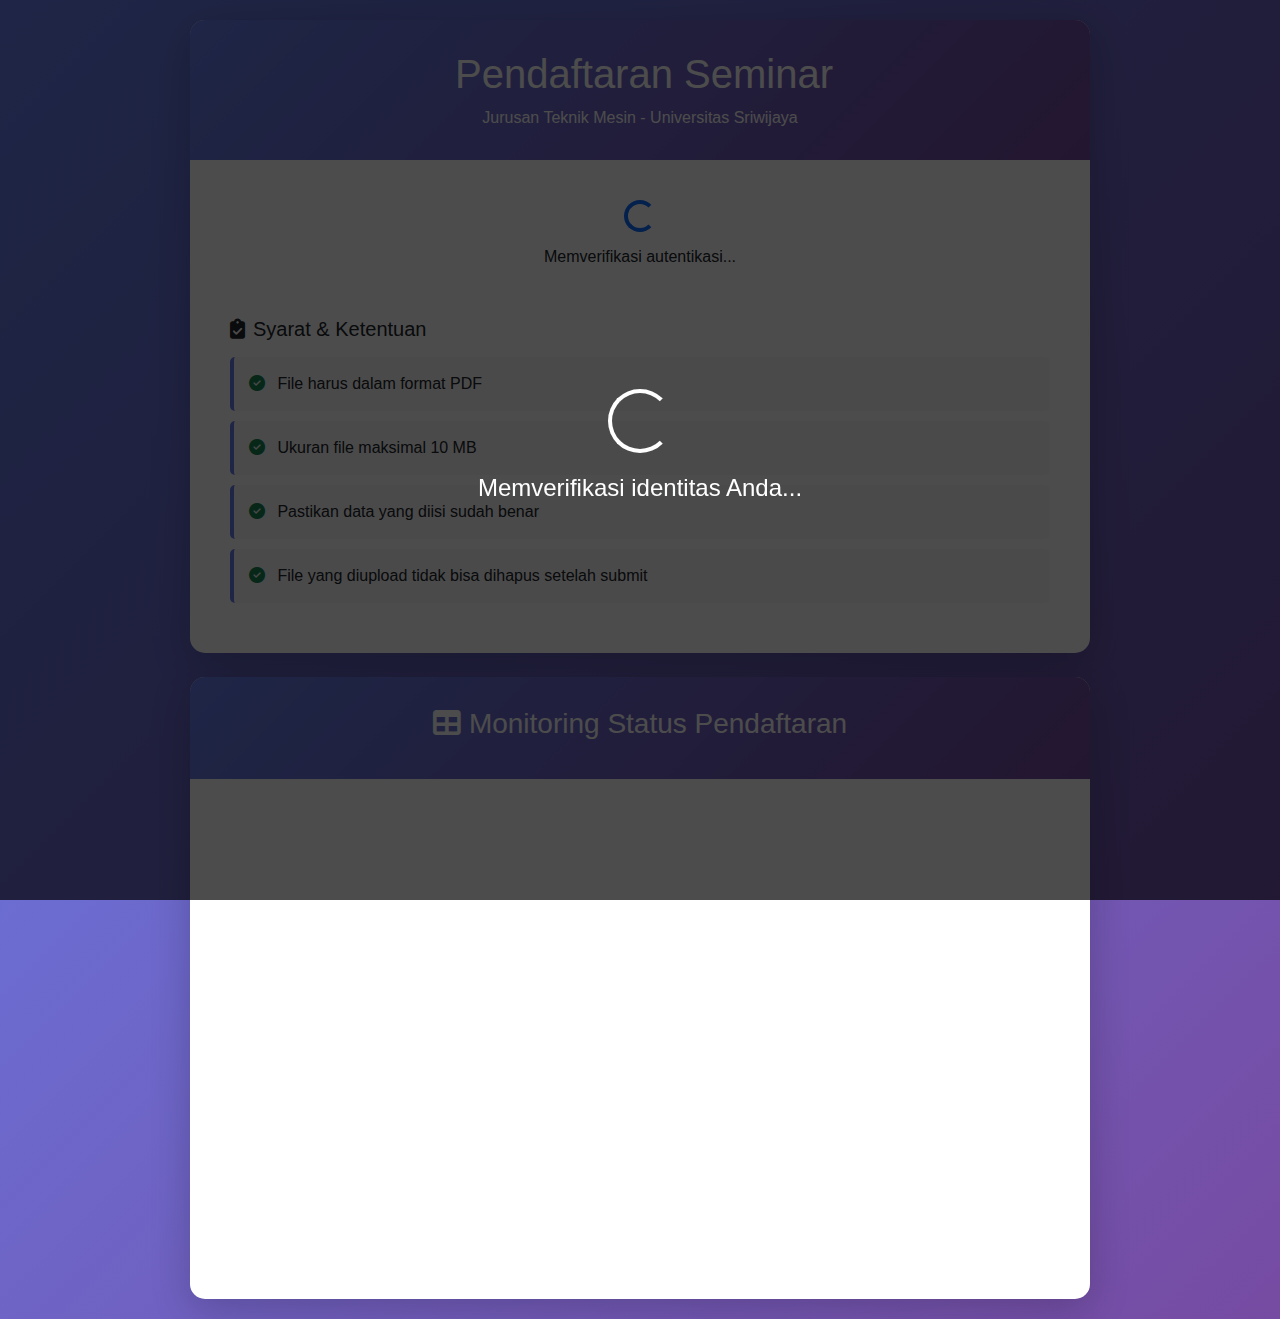
<file: seminar.html>
<!DOCTYPE html>
<html lang="en">
<head>
    <meta charset="utf-8">
    <meta name="viewport" content="width=device-width, initial-scale=1.0">
    <title>Pendaftaran Seminar - Teknik Mesin Unsri</title>
    
    <!-- Bootstrap CSS -->
    
    <link href="https://cdn.jsdelivr.net/npm/bootstrap@5.3.0/dist/css/bootstrap.min.css" rel="stylesheet">
    <link href="https://cdnjs.cloudflare.com/ajax/libs/font-awesome/6.5.1/css/all.min.css" rel="stylesheet">
    
    <style>
        body {
            background: linear-gradient(135deg, #667eea 0%, #764ba2 100%);
            min-height: 100vh;
            padding: 20px;
            font-family: 'Segoe UI', Tahoma, Geneva, Verdana, sans-serif;
        }
        .form-container {
            max-width: 900px;
            margin: 0 auto;
            background: white;
            border-radius: 15px;
            box-shadow: 0 10px 40px rgba(0,0,0,0.2);
            overflow: hidden;
        }
        .form-header {
            background: linear-gradient(135deg, #667eea 0%, #764ba2 100%);
            color: white;
            padding: 30px;
            text-align: center;
        }
        .form-body {
            padding: 40px;
        }
        .auth-badge {
            display: inline-block;
            background: #28a745;
            color: white;
            padding: 10px 20px;
            border-radius: 25px;
            margin-bottom: 20px;
        }
        .btn-submit {
            background: linear-gradient(135deg, #667eea 0%, #764ba2 100%);
            border: none;
            padding: 15px;
            font-size: 18px;
            font-weight: bold;
            color: white;
        }
        .btn-submit:hover {
            transform: translateY(-2px);
            box-shadow: 0 5px 15px rgba(102, 126, 234, 0.4);
            color: white;
        }
        .requirement-item {
            padding: 15px;
            background: #f8f9fa;
            border-left: 4px solid #667eea;
            margin-bottom: 10px;
            border-radius: 5px;
        }
        .loading-overlay {
            display: none;
            position: fixed;
            top: 0;
            left: 0;
            width: 100%;
            height: 100%;
            background: rgba(0,0,0,0.7);
            z-index: 9999;
            justify-content: center;
            align-items: center;
        }
        .loading-spinner {
            text-align: center;
            color: white;
        }
        .file-upload-area {
            border: 2px dashed #667eea;
            border-radius: 10px;
            padding: 30px;
            text-align: center;
            background: #f8f9fa;
            cursor: pointer;
            transition: all 0.3s;
        }
        .file-upload-area:hover {
            background: #e9ecef;
            border-color: #764ba2;
        }
        .file-upload-area.dragover {
            background: #e9ecef;
            border-color: #764ba2;
        }
        .file-info {
            display: none;
            background: #d4edda;
            border: 1px solid #c3e6cb;
            border-radius: 5px;
            padding: 15px;
            margin-top: 15px;
        }
        .file-info.show {
            display: block;
        }
    </style>
</head>
<body>
    <!-- Loading Overlay -->
    <div class="loading-overlay" id="loadingOverlay">
        <div class="loading-spinner">
            <div class="spinner-border" style="width: 4rem; height: 4rem;" role="status"></div>
            <h4 class="mt-3" id="loadingText">Memverifikasi identitas Anda...</h4>
        </div>
    </div>

    <div class="form-container">
        <div class="form-header">
            <h1><i class="fas fa-presentation me-2"></i>Pendaftaran Seminar</h1>
            <p class="mb-0">Jurusan Teknik Mesin - Universitas Sriwijaya</p>
        </div>
        
        <div class="form-body">
            <!-- Auth Status -->
            <div id="authStatus" class="text-center mb-4">
                <div class="spinner-border text-primary" role="status">
                    <span class="visually-hidden">Loading...</span>
                </div>
                <p class="mt-2">Memverifikasi autentikasi...</p>
            </div>

            <!-- Alert Container -->
            <div id="alertContainer"></div>

            <!-- Main Form -->
            <form id="seminarForm" style="display:none;">
                <div class="row g-3">
                    <div class="col-md-6">
                        <label for="nama" class="form-label">Nama Lengkap <span class="text-danger">*</span></label>
                        <input type="text" class="form-control" id="nama" name="nama" required>
                    </div>
                    <div class="col-md-6">
                        <label for="nim" class="form-label">NIM <span class="text-danger">*</span></label>
                        <input type="text" class="form-control" id="nim" name="nim" required>
                    </div>
                    <div class="col-12">
                        <label for="judul" class="form-label">Judul Seminar <span class="text-danger">*</span></label>
                        <textarea class="form-control" id="judul" name="judul" rows="3" placeholder="Masukkan judul lengkap seminar Anda" required></textarea>
                    </div>
                    <div class="col-12">
                        <label for="pembimbing" class="form-label">Dosen Pembimbing <span class="text-danger">*</span></label>
                        <input type="text" class="form-control" id="pembimbing" name="pembimbing" placeholder="Nama Dosen Pembimbing" required>
                    </div>

                    <!-- File Upload Area -->
                    <div class="col-12">
                        <label class="form-label">Upload File PDF <span class="text-danger">*</span></label>
                        <div class="file-upload-area" id="fileUploadArea">
                            <i class="fas fa-cloud-upload-alt fa-3x text-primary mb-3"></i>
                            <h5>Klik atau Drag & Drop File PDF</h5>
                            <p class="text-muted mb-0">Ukuran maksimal: 10MB</p>
                            <input type="file" id="fileInput" accept="application/pdf" style="display: none;" required>
                        </div>
                        <div class="file-info" id="fileInfo">
                            <div class="d-flex align-items-center justify-content-between">
                                <div>
                                    <i class="fas fa-file-pdf text-danger me-2"></i>
                                    <strong id="fileName">-</strong>
                                    <span class="text-muted ms-2" id="fileSize">-</span>
                                </div>
                                <button type="button" class="btn btn-sm btn-outline-danger" id="removeFile">
                                    <i class="fas fa-times"></i> Hapus
                                </button>
                            </div>
                        </div>
                    </div>

                    <div class="col-12">
                        <label for="email" class="form-label">Email Institusi <span class="text-danger">*</span></label>
                        <input type="email" class="form-control" id="email" name="email" readonly style="background-color: #e9ecef;">
                        <small class="text-muted">Email ini otomatis terisi dari akun Google yang Anda gunakan</small>
                    </div>
                    <div class="col-12">
                        <button type="submit" class="btn btn-primary btn-submit w-100" id="btnSubmit">
                            <i class="fas fa-paper-plane me-2"></i>Kirim Pendaftaran
                        </button>
                    </div>
                </div>
            </form>

            <!-- Requirements -->
            <div class="mt-5">
                <h5 class="mb-3"><i class="fas fa-clipboard-check me-2"></i>Syarat & Ketentuan</h5>
                <div class="requirement-item">
                    <i class="fas fa-check-circle text-success me-2"></i>
                    File harus dalam format PDF
                </div>
                <div class="requirement-item">
                    <i class="fas fa-check-circle text-success me-2"></i>
                    Ukuran file maksimal 10 MB
                </div>
                <div class="requirement-item">
                    <i class="fas fa-check-circle text-success me-2"></i>
                    Pastikan data yang diisi sudah benar
                </div>
                <div class="requirement-item">
                    <i class="fas fa-check-circle text-success me-2"></i>
                    File yang diupload tidak bisa dihapus setelah submit
                </div>
            </div>
        </div>
    </div>

    <!-- Monitoring Table -->
    <div class="form-container mt-4">
        <div class="form-header">
            <h3><i class="fas fa-table me-2"></i>Monitoring Status Pendaftaran</h3>
        </div>
        <div class="p-3">
            <div class="ratio ratio-16x9" style="max-height: 600px;">
                <iframe 
                    src="https://docs.google.com/spreadsheets/d/12vp90tJRTecge-7G0H06bL4RGJqtGwpNdgTBNd3STdw/preview?widget=true&headers=false"
                    frameborder="0">
                </iframe>
            </div>
        </div>
    </div>

    <script>
        let userEmail = null;
        let selectedFile = null;

        // Check authentication on page load
        window.addEventListener('load', function() {
            document.getElementById('loadingOverlay').style.display = 'flex';
            
            google.script.run
                .withSuccessHandler(onAuthSuccess)
                .withFailureHandler(onAuthFailure)
                .getUserEmail();
        });

        function onAuthSuccess(response) {
            document.getElementById('loadingOverlay').style.display = 'none';
            
            if (response.success) {
                userEmail = response.email;
                
                // Show success badge
                document.getElementById('authStatus').innerHTML = `
                    <div class="auth-badge">
                        <i class="fas fa-check-circle me-2"></i>
                        Autentikasi Berhasil: <strong>${response.email}</strong>
                    </div>
                `;
                
                // Fill email field
                document.getElementById('email').value = response.email;
                
                // Show form
                document.getElementById('seminarForm').style.display = 'block';
                
            } else {
                showError(response.message);
            }
        }

        function onAuthFailure(error) {
            document.getElementById('loadingOverlay').style.display = 'none';
            showError(error.message || 'Terjadi kesalahan saat verifikasi');
        }

        function showError(message) {
            document.getElementById('authStatus').innerHTML = '';
            document.getElementById('alertContainer').innerHTML = `
                <div class="alert alert-danger" role="alert">
                    <i class="fas fa-exclamation-triangle me-2"></i>
                    <strong>Akses Ditolak!</strong><br>
                    ${message}<br><br>
                    <small>Pastikan Anda login dengan akun Google <strong>@unsri.ac.id</strong> atau <strong>@student.unsri.ac.id</strong></small>
                </div>
            `;
        }

        // File Upload Handling
        const fileUploadArea = document.getElementById('fileUploadArea');
        const fileInput = document.getElementById('fileInput');
        const fileInfo = document.getElementById('fileInfo');
        const removeFileBtn = document.getElementById('removeFile');

        fileUploadArea.addEventListener('click', () => fileInput.click());

        fileUploadArea.addEventListener('dragover', (e) => {
            e.preventDefault();
            fileUploadArea.classList.add('dragover');
        });

        fileUploadArea.addEventListener('dragleave', () => {
            fileUploadArea.classList.remove('dragover');
        });

        fileUploadArea.addEventListener('drop', (e) => {
            e.preventDefault();
            fileUploadArea.classList.remove('dragover');
            
            const files = e.dataTransfer.files;
            if (files.length > 0) {
                handleFileSelect(files[0]);
            }
        });

        fileInput.addEventListener('change', (e) => {
            if (e.target.files.length > 0) {
                handleFileSelect(e.target.files[0]);
            }
        });

        removeFileBtn.addEventListener('click', () => {
            selectedFile = null;
            fileInput.value = '';
            fileInfo.classList.remove('show');
        });

        function handleFileSelect(file) {
            // Validate file type
            if (file.type !== 'application/pdf') {
                alert('❌ File harus dalam format PDF!');
                return;
            }

            // Validate file size (10MB)
            if (file.size > 10 * 1024 * 1024) {
                alert('❌ Ukuran file maksimal 10 MB!');
                return;
            }

            selectedFile = file;
            
            // Show file info
            document.getElementById('fileName').textContent = file.name;
            document.getElementById('fileSize').textContent = formatFileSize(file.size);
            fileInfo.classList.add('show');
        }

        function formatFileSize(bytes) {
            if (bytes < 1024) return bytes + ' B';
            if (bytes < 1024 * 1024) return (bytes / 1024).toFixed(2) + ' KB';
            return (bytes / (1024 * 1024)).toFixed(2) + ' MB';
        }

        // Form submission
        document.getElementById('seminarForm').addEventListener('submit', function(e) {
            e.preventDefault();
            
            if (!selectedFile) {
                alert('❌ Silakan upload file PDF terlebih dahulu!');
                return;
            }
            
            // Show loading
            document.getElementById('loadingOverlay').style.display = 'flex';
            document.getElementById('loadingText').textContent = 'Mengupload file dan mengirim data...';
            document.getElementById('btnSubmit').disabled = true;
            
            // Read file as base64
            const reader = new FileReader();
            reader.onload = function(e) {
                const base64Data = e.target.result.split(',')[1];
                
                const formData = {
                    nama: document.getElementById('nama').value,
                    nim: document.getElementById('nim').value,
                    judul: document.getElementById('judul').value,
                    pembimbing: document.getElementById('pembimbing').value
                };
                
                const fileData = {
                    data: base64Data,
                    fileName: selectedFile.name,
                    mimeType: selectedFile.type
                };
                
                // Submit to Apps Script
                google.script.run
                    .withSuccessHandler(onSubmitSuccess)
                    .withFailureHandler(onSubmitError)
                    .submitSeminarForm(formData, fileData);
            };
            
            reader.readAsDataURL(selectedFile);
        });

        function onSubmitSuccess(response) {
            document.getElementById('loadingOverlay').style.display = 'none';
            document.getElementById('btnSubmit').disabled = false;
            
            if (response.result === 'success') {
                alert('✅ BERHASIL!\n\n' + (response.message || 'Data pendaftaran seminar telah tersimpan.') + '\n\nFile Anda: ' + response.fileUrl);
                
                // Reset form
                document.getElementById('seminarForm').reset();
                document.getElementById('email').value = userEmail;
                selectedFile = null;
                fileInfo.classList.remove('show');
                
                // Scroll to top
                window.scrollTo({ top: 0, behavior: 'smooth' });
            } else {
                alert('❌ GAGAL!\n\n' + response.error);
            }
        }

        function onSubmitError(error) {
            document.getElementById('loadingOverlay').style.display = 'none';
            document.getElementById('btnSubmit').disabled = false;
            alert('❌ Terjadi kesalahan: ' + error.message);
        }
    </script>
</body>
</html>
</file>
